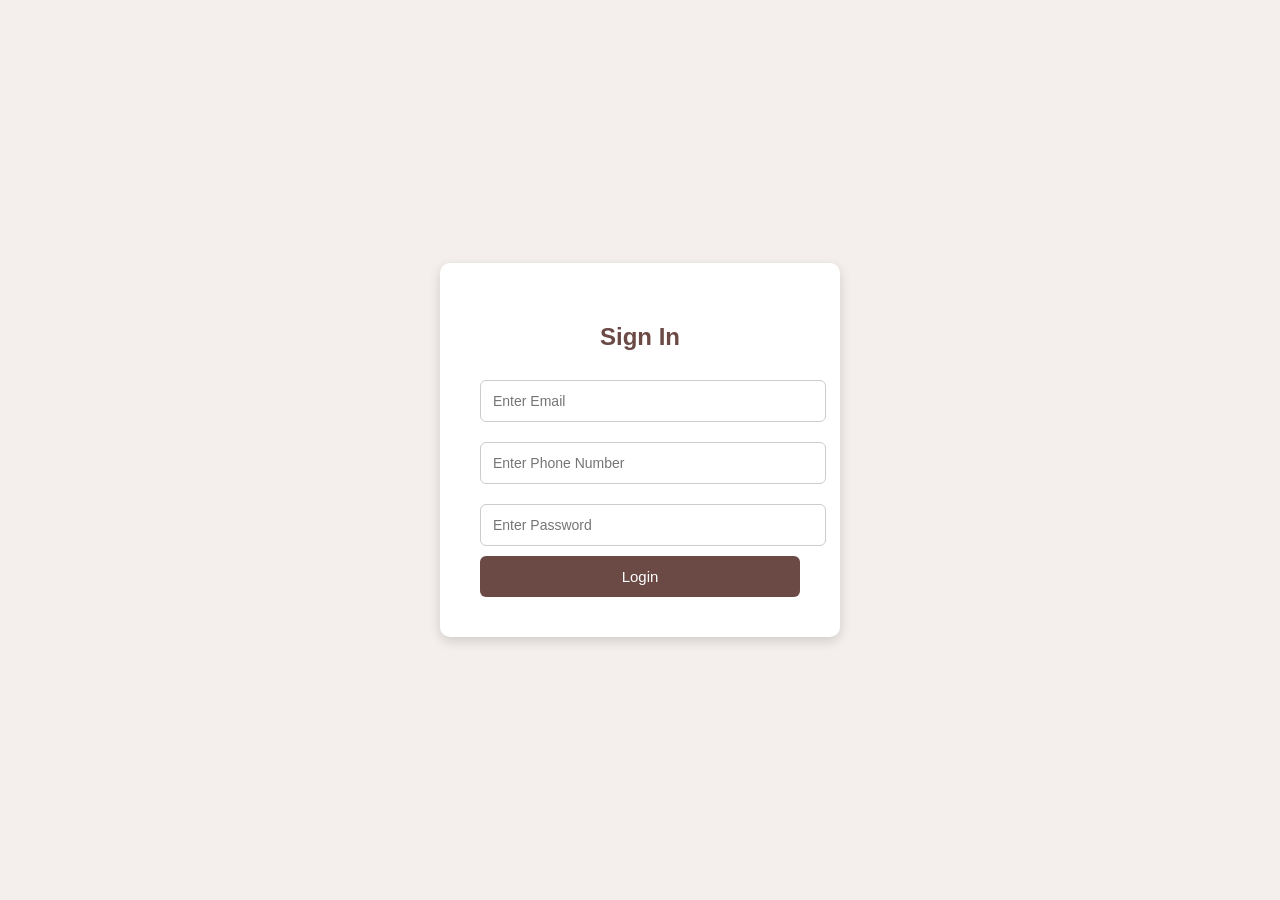
<file: signin.html>
<!DOCTYPE html>
<html lang="en">
<head>
<meta charset="UTF-8">
<meta name="viewport" content="width=device-width, initial-scale=1.0">

<title>Nitose Sign In</title>

<style>

body{
margin:0;
font-family:Arial;
background:#f4efec;
display:flex;
justify-content:center;
align-items:center;
height:100vh;
}

.login-box{
background:white;
padding:40px;
border-radius:10px;
width:320px;
box-shadow:0 4px 12px rgba(0,0,0,0.15);
text-align:center;
}

h2{
color:#6b4a46;
}

input{
width:100%;
padding:12px;
margin:10px 0;
border:1px solid #ccc;
border-radius:6px;
font-size:14px;
}

button{
background:#6b4a46;
color:white;
border:none;
padding:12px;
width:100%;
border-radius:6px;
cursor:pointer;
font-size:15px;
}

button:hover{
background:#543633;
}

</style>

</head>

<body>

<div class="login-box">

<h2>Sign In</h2>

<input type="email" placeholder="Enter Email">

<input type="tel" placeholder="Enter Phone Number">

<input type="password" placeholder="Enter Password">

<button>Login</button>

</div>

</body>
</html>
</file>
